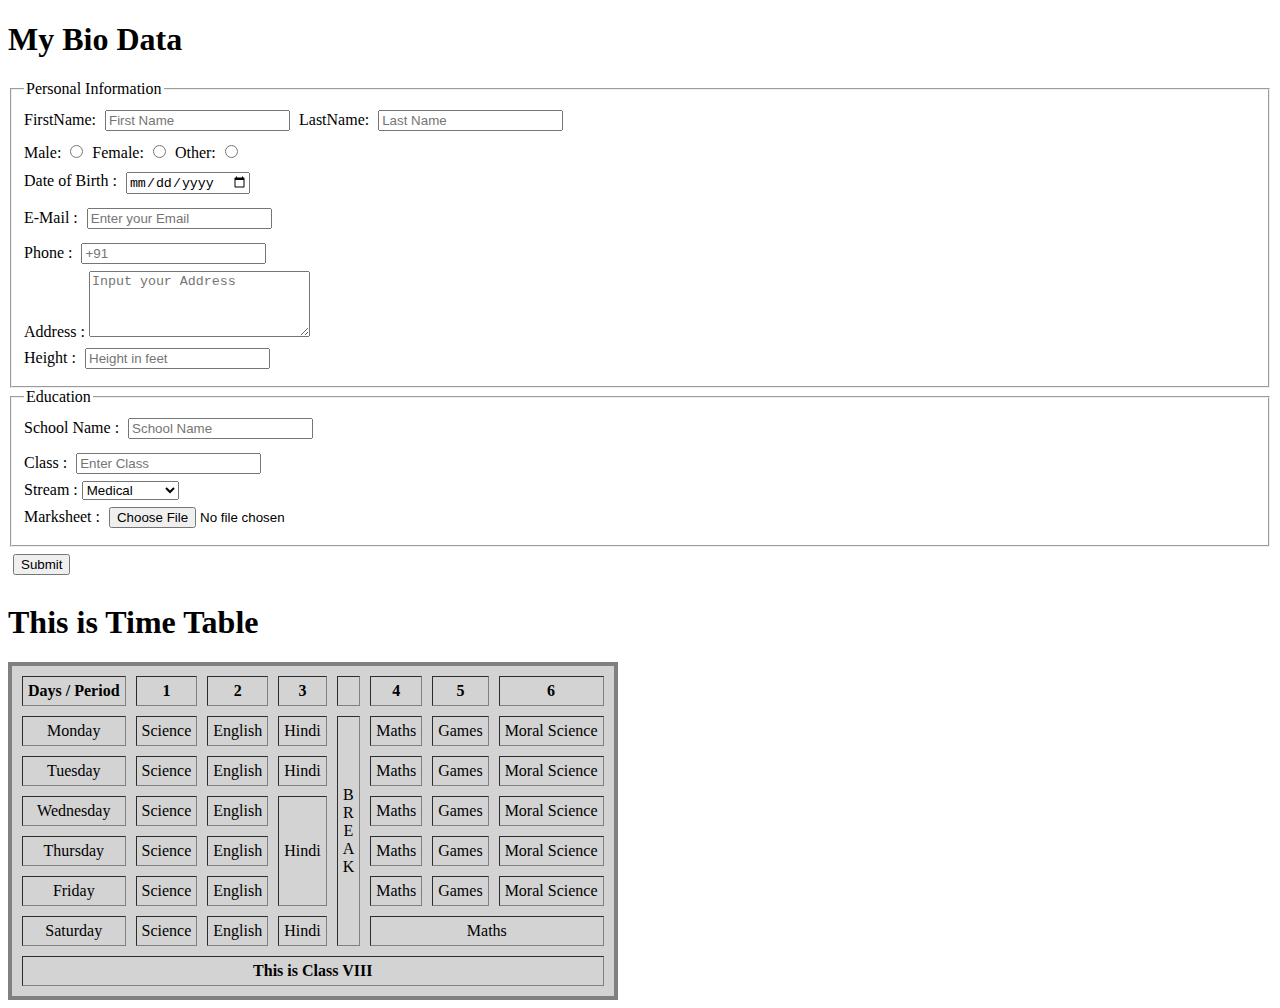
<file: Assignment1/index.html>
<!DOCTYPE html>
<html lang="en">
<head>
    <meta charset="UTF-8">
    <meta http-equiv="X-UA-Compatible" content="IE=edge">
    <meta name="viewport" content="width=device-width, initial-scale=1.0">
    <title>Assignment 1</title>

    <style>
        input{
            margin: 7px 5px;
        }
        table{
            border:4px solid grey ;
            background-color: lightgrey;
        }
        
    </style>
</head>
<body>
    <h1>My Bio Data</h1>
    <form action="#" method="">
        <fieldset>
            <legend>Personal Information</legend>
            <label for="fname">FirstName:</label>
            <input type="text" id="fname" placeholder="First Name" name="fname">
            <label for="lname">LastName:</label>
            <input type="text" id="lname" placeholder="Last Name" name="lname">
            <br>

            <label for="male">Male: </label>
            <input type="radio" name="gender" value="male" id="male">
            <label for="male">Female: </label>
            <input type="radio" name="gender" value="female" id="female">
            <label for="male">Other: </label>
            <input type="radio" name="gender" value="other" id="other">
            <br>

            <label for="fdate">Date of Birth : </label>
            <input type="date" id="fdate" name="fdate">
            <br>

            <label for="femail">E-Mail : </label>
            <input type="email" id="femail" placeholder="Enter your Email" name="femail">
            <br>

            <label for="fphone">Phone :</label>
            <input type="tel" id="fphone" name="fphone" placeholder="+91">
            <br>

            <label for="faddress">Address :</label>
            <textarea id="faddress" name="faddress" rows="4" cols="25" placeholder="Input your Address"></textarea>
            <br>

            <label for="fheight">Height :</label>
            <input type="text" id="fheight" placeholder="Height in feet" name="fheight">

        </fieldset>

        <fieldset>
            <legend>Education</legend>

            <label for="fschool">School Name :</label>
            <input type="text" id="fschool" name="fschool" placeholder="School Name">
            <br>

            <label for="fclass">Class :</label>
            <input type="text" id="fclass" name="fclass" placeholder="Enter Class">
            <br>

            <label for="fstream">Stream :</label>
            <select id="fstream" name="fstream">
                <option value="Medical">Medical</option>
                <option value="Non-Medical">Non-Medical</option>
                <option value="Commerce">Commerce</option>
                <option value="Humanities">Humanities</option>
            </select>
            <br>

            <label for="fsheet">Marksheet :</label>
            <input type="file" name="fsheet" id="fsheet">
        </fieldset>

        <input type="submit">
    </form>

    <!-- Time table -->
    <h1>This is Time Table</h1>

    <table border="1" cellspacing="10" cellpadding="5">
        <thead>
            <tr>
                <th>Days / Period</th>
                <th>1</th>
                <th>2</th>
                <th>3</th>
                <th> </th>
                <th>4</th>
                <th>5</th>
                <th>6</th>
            </tr>
        </thead>
        <tbody align="center">
            <tr>
                <td>Monday</td>
                <td>Science</td>
                <td>English</td>
                <td>Hindi</td>
                <td rowspan="6">B<br>R<br>E<br>A<br>K</td>
                <td>Maths</td>
                <td>Games</td>
                <td>Moral Science</td>
            </tr>
            <tr>
                <td>Tuesday</td>
                <td>Science</td>
                <td>English</td>
                <td>Hindi</td>
                <td>Maths</td>
                <td>Games</td>
                <td>Moral Science</td>
            </tr>
            <tr>
                <td>Wednesday</td>
                <td>Science</td>
                <td>English</td>
                <td rowspan="3">Hindi</td>
                <td>Maths</td>
                <td>Games</td>
                <td>Moral Science</td>
            </tr>
            <tr>
                <td>Thursday</td>
                <td>Science</td>
                <td>English</td>
                <td>Maths</td>
                <td>Games</td>
                <td>Moral Science</td>
            </tr>
            <tr>
                <td>Friday</td>
                <td>Science</td>
                <td>English</td>
                <td>Maths</td>
                <td>Games</td>
                <td>Moral Science</td>
            </tr>
            <tr>
                <td>Saturday</td>
                <td>Science</td>
                <td>English</td>
                <td>Hindi</td>
                <td colspan="3">Maths</td>
            </tr>
        </tbody>
        <tfoot>
            <tr>
                <th colspan="8">This is Class VIII</th>
            </tr>
        </tfoot>
    </table>
</body>
</html>
</file>
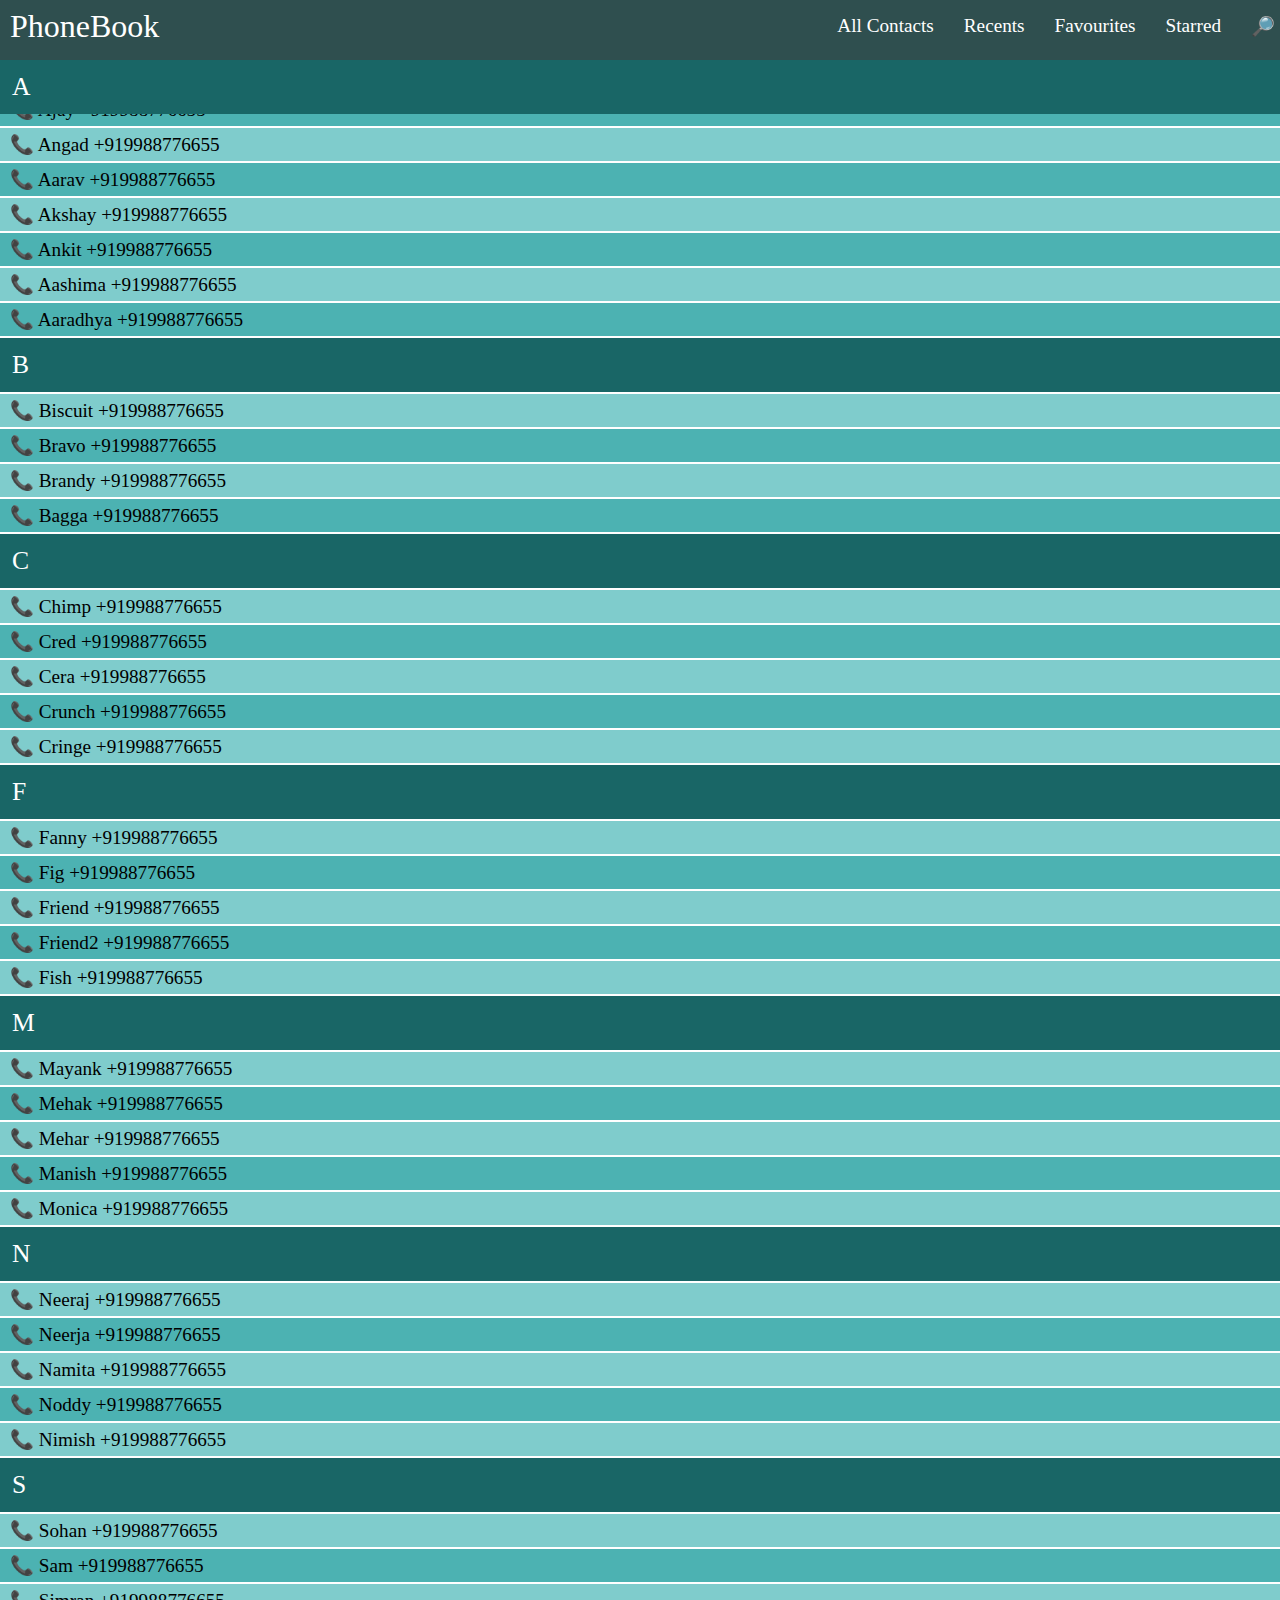
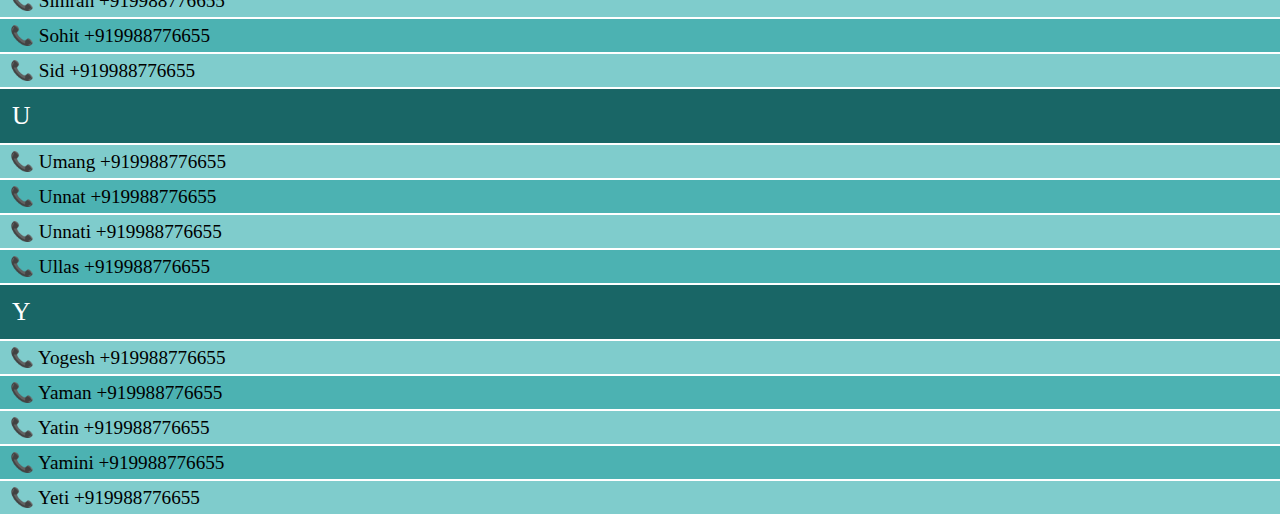
<file: Assignment2/index.html>
<!DOCTYPE html>
<html lang="en">
<head>
    <meta charset="UTF-8">
    <meta http-equiv="X-UA-Compatible" content="IE=edge">
    <meta name="viewport" content="width=device-width, initial-scale=1.0">
    <title>Phone Book</title>
    <link rel="stylesheet" href="./style.css">
</head>
<body>
    <header>
        <nav>
            <div>
                <p>PhoneBook</p>
            </div>
            
            <div>
                <ul>
                    <li><a href="#">All Contacts</a></li>
                    <li><a href="#">Recents</a></li>
                    <li><a href="#">Favourites</a></li>
                    <li><a href="#">Starred</a></li>
                    <li>&#x1F50E;</li>
                </ul>
            </div>
        </nav>
    </header>

    <main>
        <div>
            <p>A </p>
            <ul>
                <li>Aaman +919988776655</li>
                <li>Ajay +919988776655</li>
                <li>Angad +919988776655</li>
                <li>Aarav +919988776655</li>
                <li>Akshay +919988776655</li>
                <li>Ankit +919988776655</li>
                <li>Aashima +919988776655</li>
                <li>Aaradhya +919988776655</li>
            </ul>
        </div>
        <div>
            <p>B</p>
            <ul>
                <li>Biscuit +919988776655</li>
                <li>Bravo +919988776655</li>
                <li>Brandy +919988776655</li>
                <li>Bagga +919988776655</li>
            </ul>
        </div>
        <div>
            <p>C</p>
            <ul>
                <li>Chimp +919988776655</li>
                <li>Cred +919988776655</li>
                <li>Cera +919988776655</li>
                <li>Crunch +919988776655</li>
                <li>Cringe +919988776655</li>
            </ul>
        </div>
        <div>
            <p>F</p>
            <ul>
                <li>Fanny +919988776655</li>
                <li>Fig +919988776655</li>
                <li>Friend +919988776655</li>
                <li>Friend2 +919988776655</li>
                <li>Fish +919988776655</li>
            </ul>
        </div>
        <div>
            <p>M</p>
            <ul>
                <li>Mayank +919988776655</li>
                <li>Mehak +919988776655</li>
                <li>Mehar +919988776655</li>
                <li>Manish +919988776655</li>
                <li>Monica +919988776655</li>
            </ul>
        </div>
        <div>
            <p>N</p>
            <ul>
                <li>Neeraj +919988776655</li>
                <li>Neerja +919988776655</li>
                <li>Namita +919988776655</li>
                <li>Noddy +919988776655</li>
                <li>Nimish +919988776655</li>
            </ul>
        </div>
        <div>
            <p>S</p>
            <ul>
                <li>Sohan +919988776655</li>
                <li>Sam +919988776655</li>
                <li>Simran +919988776655</li>
                <li>Sohit +919988776655</li>
                <li>Sid +919988776655</li>
            </ul>
        </div>
        <div>
            <p>U</p>
            <ul>
                <li>Umang +919988776655</li>
                <li>Unnat +919988776655</li>
                <li>Unnati +919988776655</li>
                <li>Ullas +919988776655</li>
            </ul>
        </div>
        <div>
            <p>Y</p>
            <ul>
                <li>Yogesh +919988776655</li>
                <li>Yaman +919988776655</li>
                <li>Yatin +919988776655</li>
                <li>Yamini +919988776655</li>
                <li>Yeti +919988776655</li>
            </ul>
        </div>
    </main>
</body>
</html>
</file>
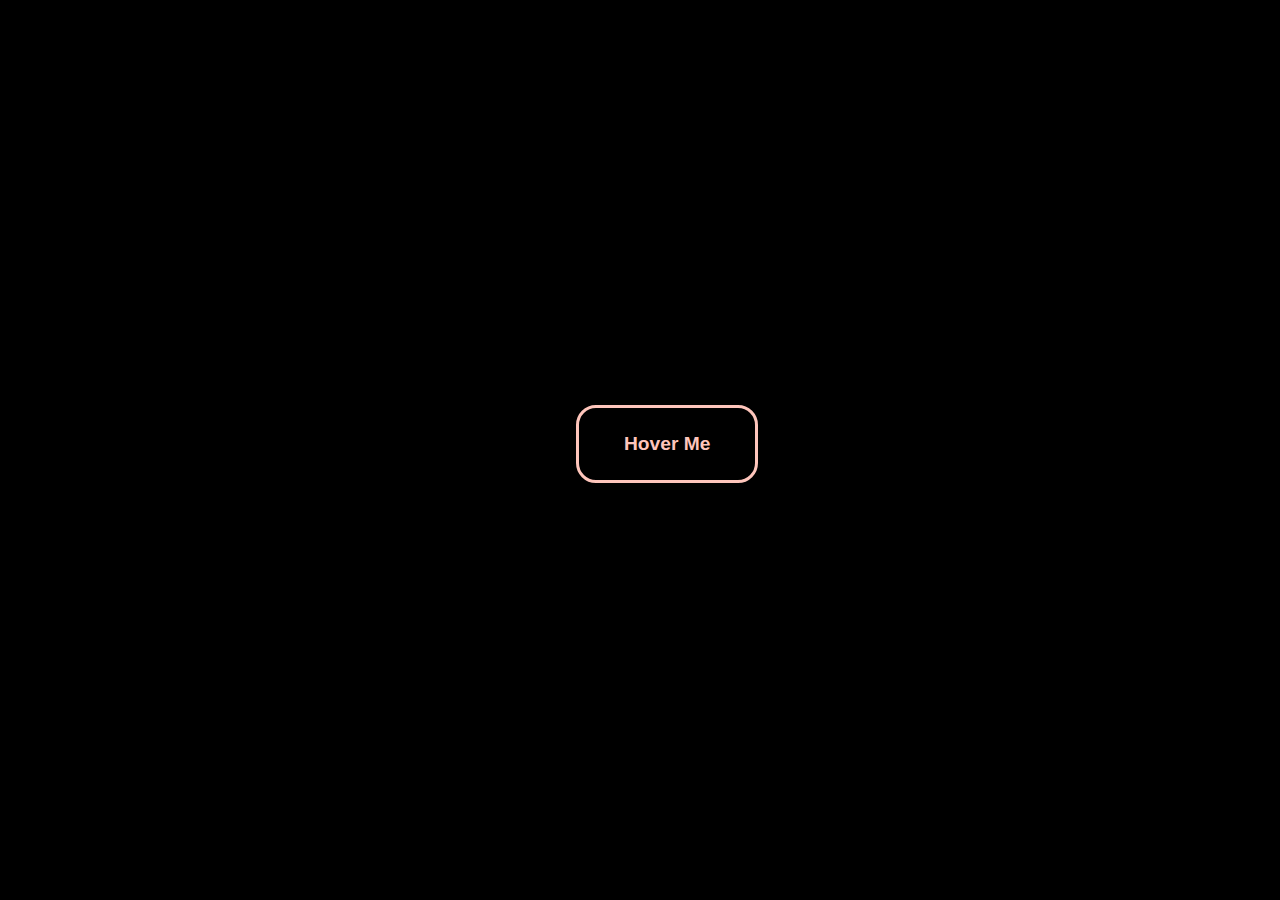
<file: Assignment3/index.html>
<!DOCTYPE html>
<html lang="en">
<head>
    <meta charset="UTF-8">
    <meta http-equiv="X-UA-Compatible" content="IE=edge">
    <meta name="viewport" content="width=device-width, initial-scale=1.0">
    <title>Hover Me</title>
    <link rel="stylesheet" href="./style.css">
</head>

<body>
    <button>Hover Me</button>
</body>
</html>
</file>
<file: Assignment2/style.css>
* {
  margin: 0;
  padding: 0;
}
header {
  min-height: 50px;
  margin: 0;
  background-color: darkslategrey;
  color: white;
  position: fixed;
  top: 0;
  z-index: 100;
  width: 100%;
  padding: 5px 10px;
}
header p {
  font-size: 2rem;
}
nav ul {
  display: flex;
  list-style-type: none;
  flex-wrap: wrap;
}
nav {
  display: flex;
  justify-content: space-between;
  flex-wrap: wrap;
  align-items: center;
}
nav ul li {
  padding: 10px 15px;
  font-size: 1.2rem;
}
nav a {
  text-decoration: none;
  color: white;
}

/* contacts */

main div p {
  background-color: #196666;
  color: white;
  font-size: 1.6rem;
  padding: 12px 12px;
  /* border: 1px solid yellow; */
  margin: 2px 0px;
  position: sticky;
  top: 60px;
}

main div li {
  list-style-type: none;
  font-size: 1.2rem;
  padding: 5px 10px;
  margin: 2px 0px;
}
main div li:nth-of-type(even) {
  background-color: #4cb2b2;
}
main div li:nth-of-type(odd) {
  background-color: #7fcccc;
}
main div li::before {
  content: " \1F4DE  ";
}

@media only screen and (max-width: 619px) {
  main div p {
    top: 80px;
  }
}
@media only screen and (max-width: 470px) {
  main div p {
    top: 126px;
  }
}
</file>
<file: Assignment3/style.css>
body {
  background: black;
}
button {
  display: block;
  position: absolute;
  top: 45%;
  left: 45%;
  padding: 25px 45px;
  background: transparent;
  color: #fec5bb;
  border: 3.5px solid #fec5bb;
  font-size: 1.2rem;
  outline: none;
  font-weight: 600;
  border-radius: 20px;
  transition: 1s;
}
button:hover {
  border-color: #c0fdff;
  color: white;
  box-shadow: 0px 8px 8px #c0fdff;
  transition: all 1s;
  font-size: 1.3rem;
  transform: scale(1.1);
  transform: translate3d(0px, -20px, 0px);
}
</file>
